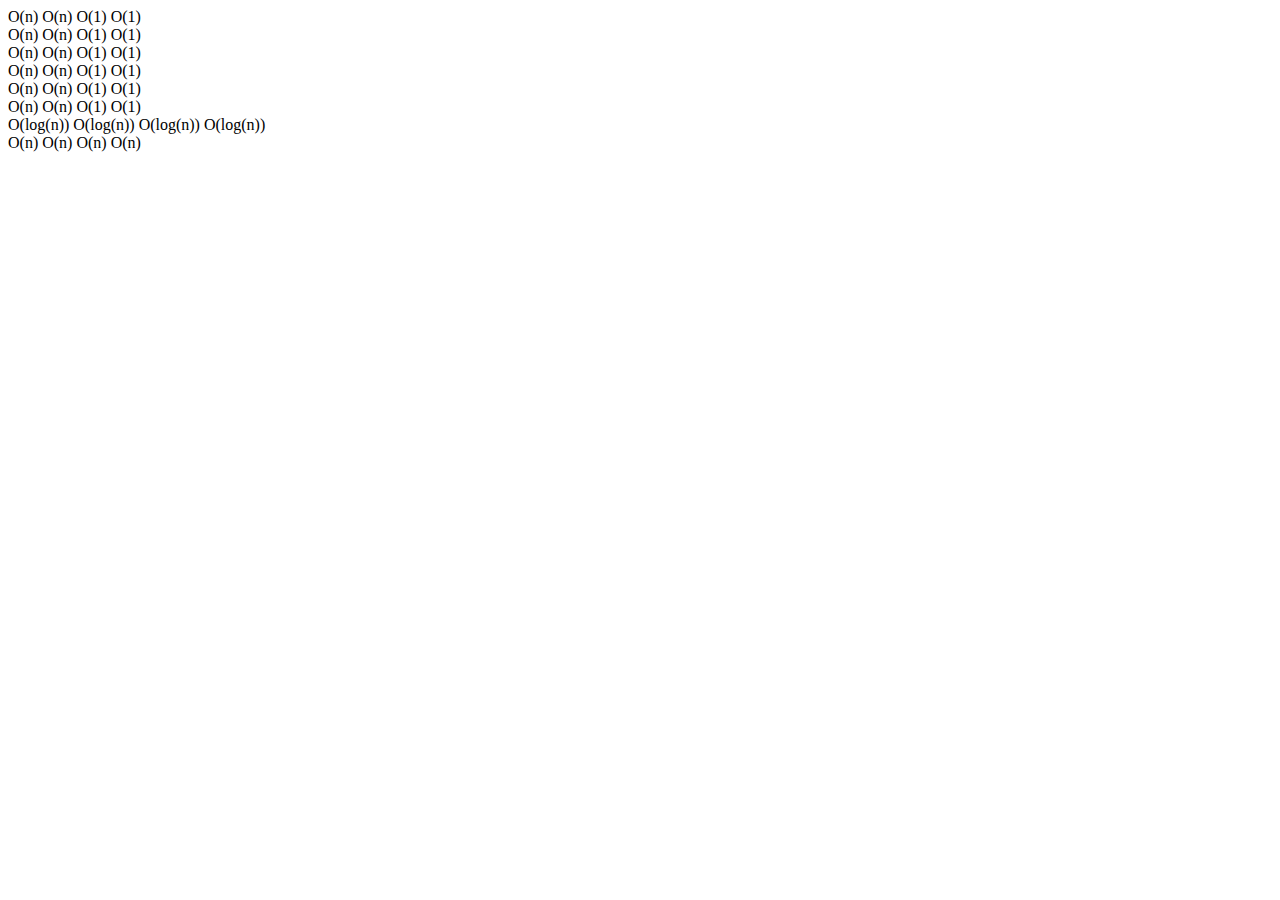
<file: BigO/data-structure-BigO.html>
<!DOCTYPE html>

<html>
    
    <body>
        
        <div id = "linkedlist-BigO">
            
            <div class = "avg-case">
               <td>O(n)</td>
                <td>O(n)</td>
                <td>O(1)</td>
                <td>O(1)</td>
                
            </div>
               
            <div class = "worst-case">  
               <td>O(n)</td>
                <td>O(n)</td>
                <td>O(1)</td>
                <td>O(1)</td>
                
            </div>
            
        </div>
        
        <div id = "stack-BigO">
           
            <div class = "avg-case">
               <td>O(n)</td>
                <td>O(n)</td>
                <td>O(1)</td>
                <td>O(1)</td>
                
            </div>
               
            <div class = "worst-case">
               <td>O(n)</td>
                <td>O(n)</td>
                <td>O(1)</td>
                <td>O(1)</td>
                
            </div>
            
        </div>
        
        <div id = "queue-BigO">
           
            <div class = "avg-case">
               <td>O(n)</td>
                <td>O(n)</td>
                <td>O(1)</td>
                <td>O(1)</td>
                
            </div>
               
            <div class = "worst-case">
               <td>O(n)</td>
                <td>O(n)</td>
                <td>O(1)</td>
                <td>O(1)</td>
                
            </div>
            
        </div>
        
        <div id = "tree-BigO">
           
            <div class = "avg-case">
               <td>O(log(n))</td>
                <td>O(log(n))</td>
                <td>O(log(n))</td>
                <td>O(log(n))</td>  
            </div>
               
            <div class = "worst-case">
               
               <td>O(n)</td>
                <td>O(n)</td>
                <td>O(n)</td>
                <td>O(n)</td>    
            </div>
            
        </div>
        
        <div id = "graph-BigO">
            
        </div>
        
        
    </body>
    
    
    
</html>
</file>
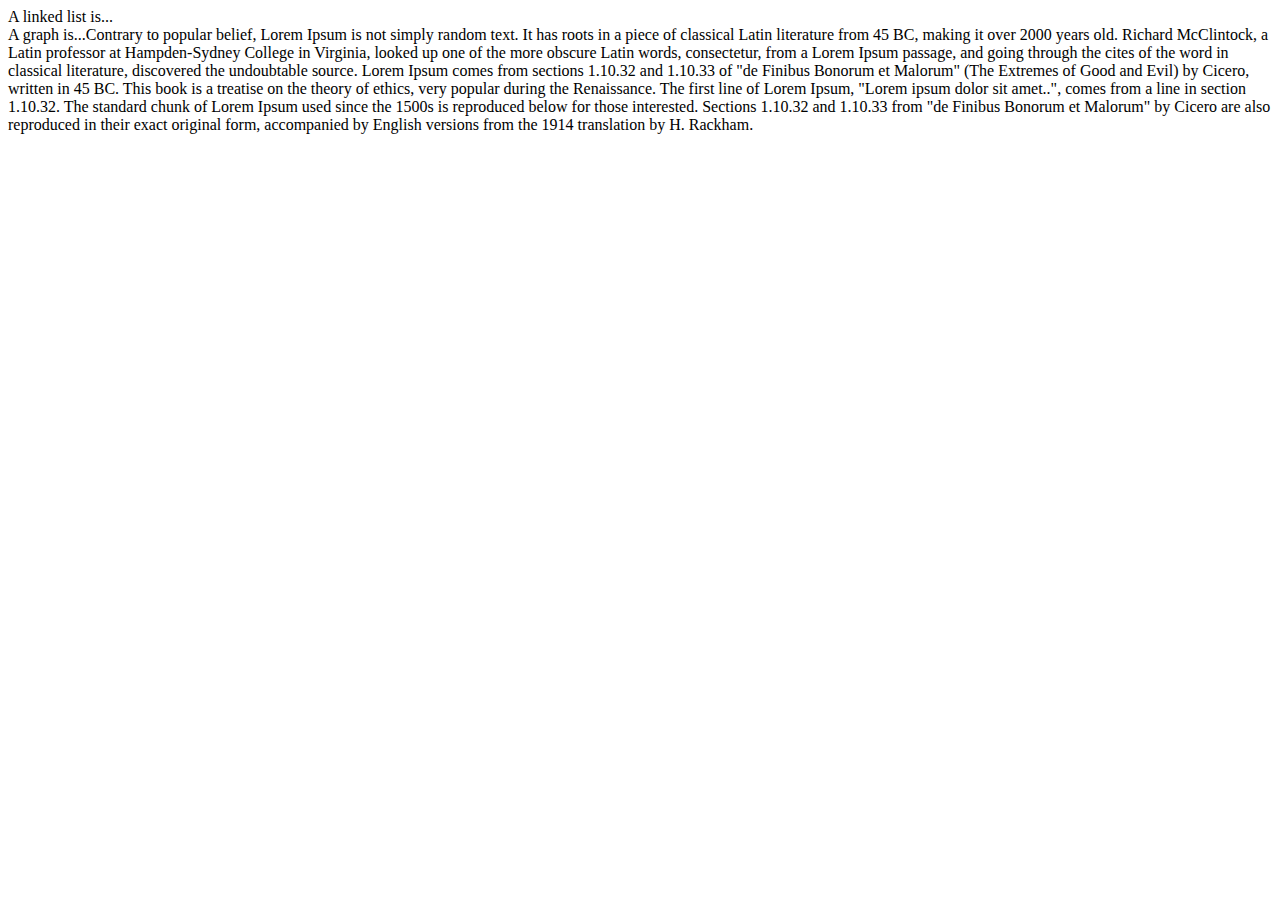
<file: descriptions/data-structure-descriptions.html>
<!DOCTYPE html>

<html>
    
    <body>
        
        <div id = "linkedlist">
            A linked list is...

        </div>
    
        <div id = "graph">
            A graph is...Contrary to popular belief, Lorem Ipsum is not simply random text. It has roots in a piece of classical Latin literature from 45 BC, making it over 2000 years old. Richard McClintock, a Latin professor at Hampden-Sydney College in Virginia, looked up one of the more obscure Latin words, consectetur, from a Lorem Ipsum passage, and going through the cites of the word in classical literature, discovered the undoubtable source. Lorem Ipsum comes from sections 1.10.32 and 1.10.33 of "de Finibus Bonorum et Malorum" (The Extremes of Good and Evil) by Cicero, written in 45 BC. This book is a treatise on the theory of ethics, very popular during the Renaissance. The first line of Lorem Ipsum, "Lorem ipsum dolor sit amet..", comes from a line in section 1.10.32.

The standard chunk of Lorem Ipsum used since the 1500s is reproduced below for those interested. Sections 1.10.32 and 1.10.33 from "de Finibus Bonorum et Malorum" by Cicero are also reproduced in their exact original form, accompanied by English versions from the 1914 translation by H. Rackham.
        </div>
    
    </body>
   
    
</html>
</file>
